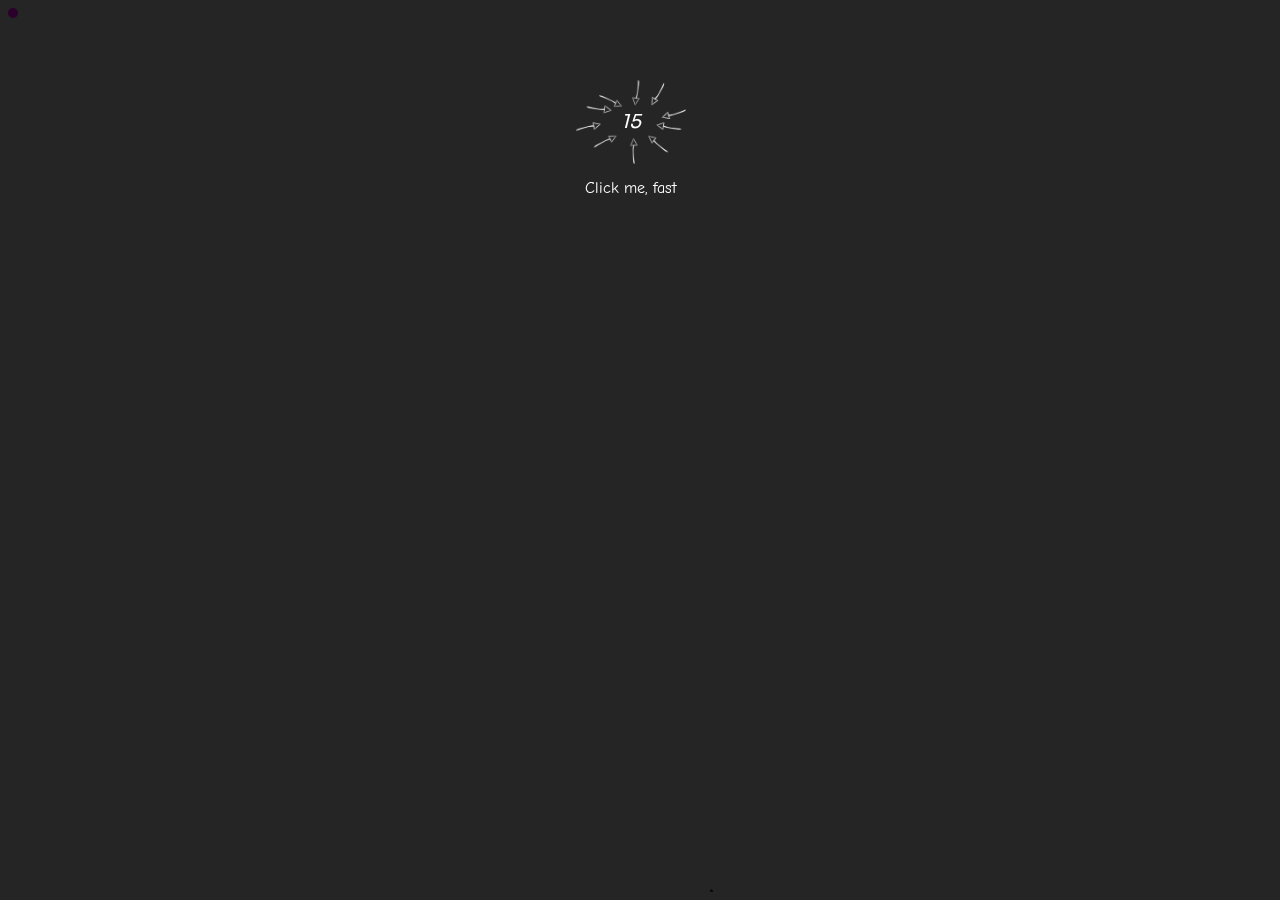
<file: birthday.html>
<!DOCTYPE html>
<html lang="en">
  <head>
    <meta charset="UTF-8" />
    <link rel="icon" href="/birthday.png"/>
    <link rel="stylesheet" href="https://fonts.googleapis.com/css2?family=Material+Symbols+Outlined:opsz,wght,FILL,GRAD@24,400,0,0" />
    <meta name="viewport" content="width=device-width, initial-scale=1.0" />
    <title>Happy Birthday</title>
    <script type="module" crossorigin src="/assets/birthday-D5dVjdhT.js"></script>
    <link rel="modulepreload" crossorigin href="/assets/style-31MncEWB.js">
    <link rel="modulepreload" crossorigin href="/assets/Birthday-DvjJCUKc.js">
    <link rel="stylesheet" crossorigin href="/assets/style-C_RuIIvS.css">
  </head>
  <body>
    <div id="root"></div>
    <script src="https://cdn.lordicon.com/lordicon.js"></script>
  </body>
</html>
</file>
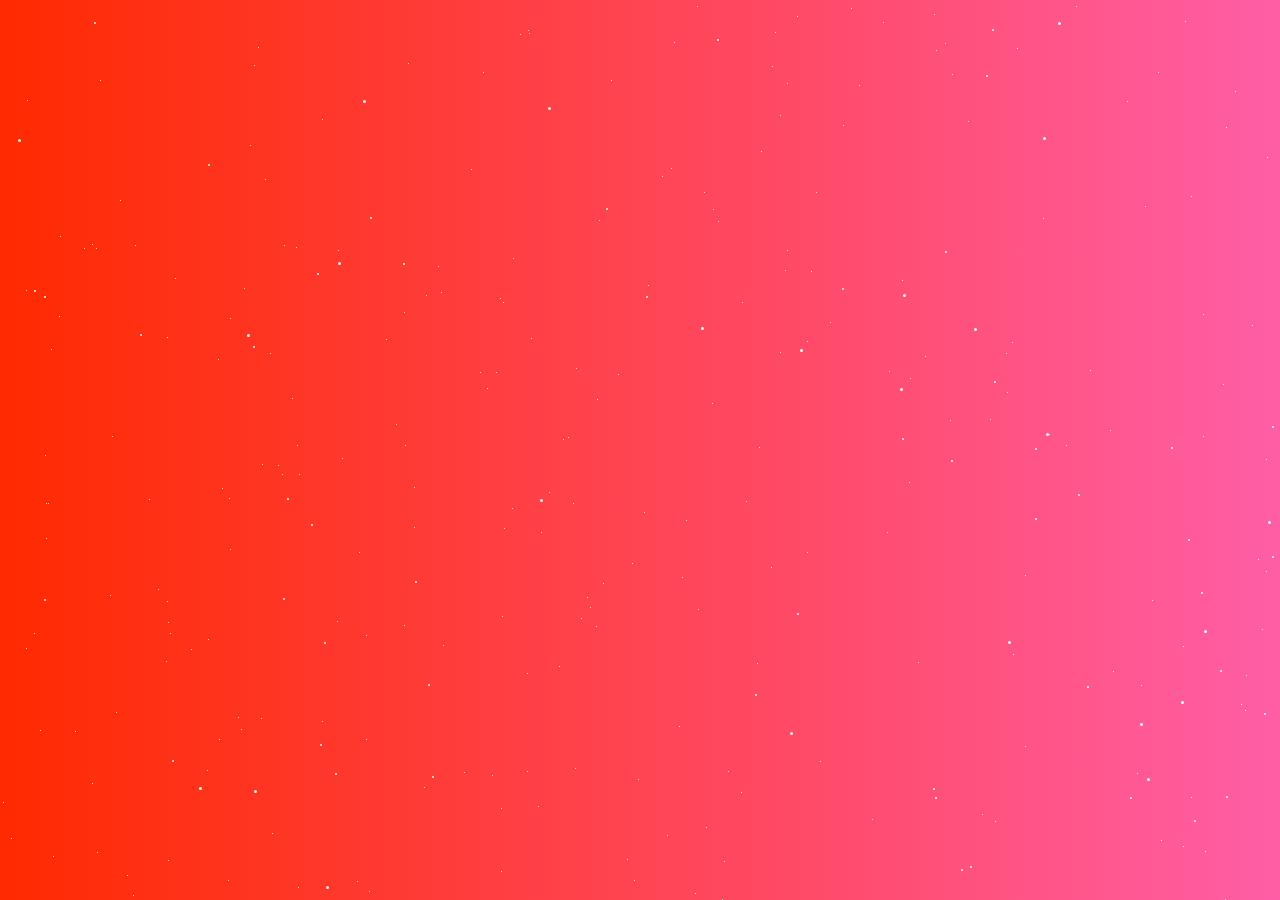
<file: cake.html>
<!DOCTYPE html>
<html lang="en">
  <head>
    <meta charset="UTF-8" />
    <link rel="icon" href="/birthday.png"/>
    <link rel="stylesheet" href="https://fonts.googleapis.com/css2?family=Material+Symbols+Outlined:opsz,wght,FILL,GRAD@24,400,0,0" />
    <meta name="viewport" content="width=device-width, initial-scale=1.0" />
    <title>Happy Birthday</title>
    <script type="module" crossorigin src="/assets/cake-C-NChkt8.js"></script>
    <link rel="modulepreload" crossorigin href="/assets/style-31MncEWB.js">
    <link rel="modulepreload" crossorigin href="/assets/Live_100-BCWiuWEn.js">
    <link rel="modulepreload" crossorigin href="/assets/Cake-CLnsyrfZ.js">
    <link rel="stylesheet" crossorigin href="/assets/style-C_RuIIvS.css">
    <link rel="stylesheet" crossorigin href="/assets/Cake-CRWhJSjm.css">
  </head>
  <body>
    <div id="root"></div>
    <script src="https://cdn.lordicon.com/lordicon.js"></script>
  </body>
</html>
</file>
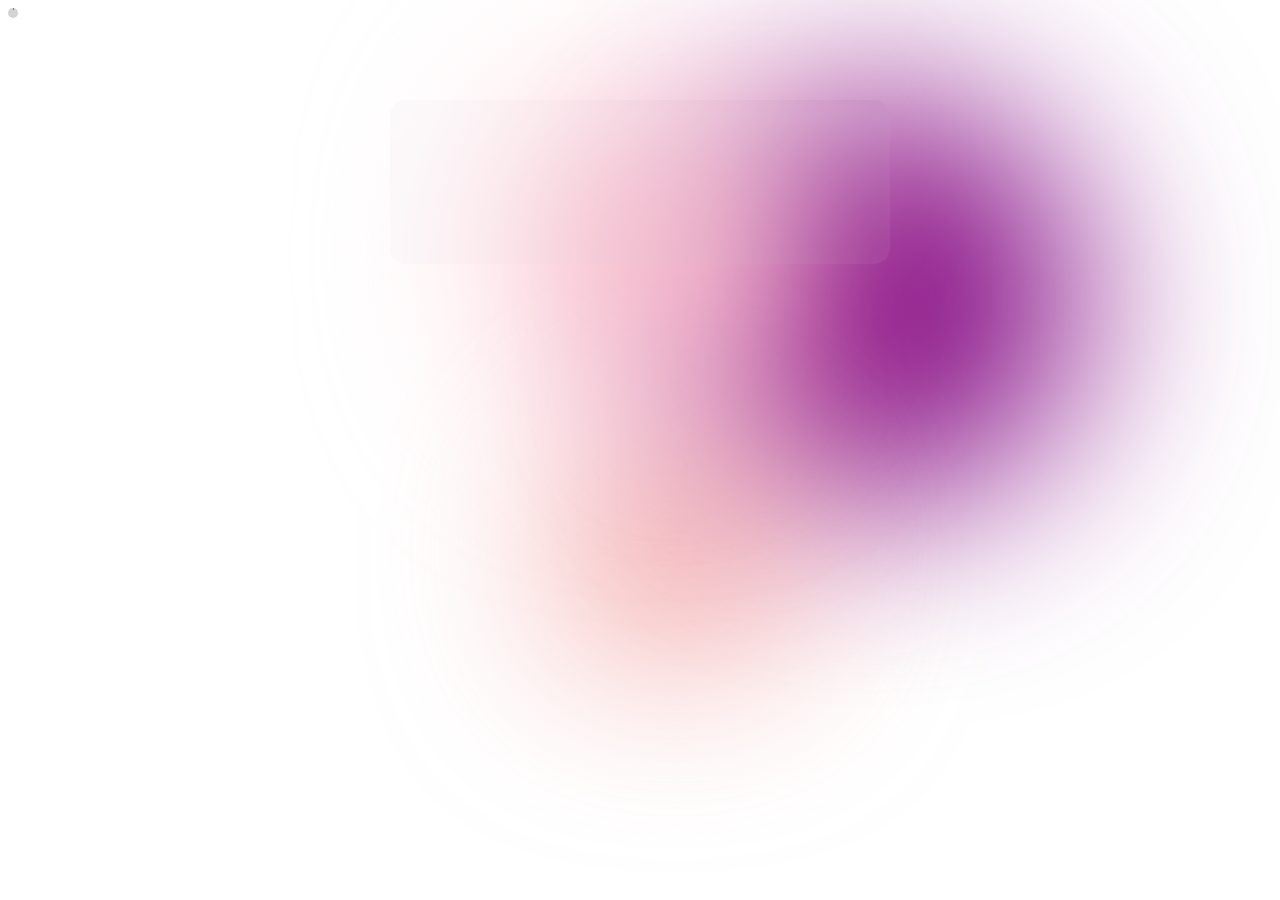
<file: sorry.html>
<!DOCTYPE html>
<html lang="en">
  <head>
    <meta charset="UTF-8" />
    <link rel="icon" href="/birthday.png"/>
    <link rel="stylesheet" href="https://fonts.googleapis.com/css2?family=Material+Symbols+Outlined:opsz,wght,FILL,GRAD@24,400,0,0" />
    <meta name="viewport" content="width=device-width, initial-scale=1.0" />
    <title>Happy Birthday</title>
    <script type="module" crossorigin src="/assets/sorry-B_Dh_3Zh.js"></script>
    <link rel="modulepreload" crossorigin href="/assets/style-31MncEWB.js">
    <link rel="modulepreload" crossorigin href="/assets/Live_100-BCWiuWEn.js">
    <link rel="modulepreload" crossorigin href="/assets/Sorry-B9cHZ085.js">
    <link rel="stylesheet" crossorigin href="/assets/style-C_RuIIvS.css">
  </head>
  <body>
    <div id="root"></div>
    <script src="https://cdn.lordicon.com/lordicon.js"></script>
  </body>
</html>
</file>
<file: assets/style-C_RuIIvS.css>
@import"https://fonts.googleapis.com/css2?family=Sora:wght@300;400;600&display=swap";@import"https://fonts.googleapis.com/css2?family=Playwrite+NL&display=swap";@import"https://fonts.googleapis.com/css2?family=Great+Vibes&display=swap";@import"https://fonts.googleapis.com/css2?family=Comic+Neue&display=swap";*,:before,:after{box-sizing:border-box;border-width:0;border-style:solid;border-color:#e5e7eb}:before,:after{--tw-content: ""}html,:host{line-height:1.5;-webkit-text-size-adjust:100%;-moz-tab-size:4;-o-tab-size:4;tab-size:4;font-family:var(--font-sora),ui-sans-serif,system-ui,sans-serif,"Apple Color Emoji","Segoe UI Emoji","Segoe UI Symbol","Noto Color Emoji";font-feature-settings:normal;font-variation-settings:normal;-webkit-tap-highlight-color:transparent}body{margin:0;line-height:inherit}hr{height:0;color:inherit;border-top-width:1px}abbr:where([title]){-webkit-text-decoration:underline dotted;text-decoration:underline dotted}h1,h2,h3,h4,h5,h6{font-size:inherit;font-weight:inherit}a{color:inherit;text-decoration:inherit}b,strong{font-weight:bolder}code,kbd,samp,pre{font-family:ui-monospace,SFMono-Regular,Menlo,Monaco,Consolas,Liberation Mono,Courier New,monospace;font-feature-settings:normal;font-variation-settings:normal;font-size:1em}small{font-size:80%}sub,sup{font-size:75%;line-height:0;position:relative;vertical-align:baseline}sub{bottom:-.25em}sup{top:-.5em}table{text-indent:0;border-color:inherit;border-collapse:collapse}button,input,optgroup,select,textarea{font-family:inherit;font-feature-settings:inherit;font-variation-settings:inherit;font-size:100%;font-weight:inherit;line-height:inherit;color:inherit;margin:0;padding:0}button,select{text-transform:none}button,[type=button],[type=reset],[type=submit]{-webkit-appearance:button;background-color:transparent;background-image:none}:-moz-focusring{outline:auto}:-moz-ui-invalid{box-shadow:none}progress{vertical-align:baseline}::-webkit-inner-spin-button,::-webkit-outer-spin-button{height:auto}[type=search]{-webkit-appearance:textfield;outline-offset:-2px}::-webkit-search-decoration{-webkit-appearance:none}::-webkit-file-upload-button{-webkit-appearance:button;font:inherit}summary{display:list-item}blockquote,dl,dd,h1,h2,h3,h4,h5,h6,hr,figure,p,pre{margin:0}fieldset{margin:0;padding:0}legend{padding:0}ol,ul,menu{list-style:none;margin:0;padding:0}dialog{padding:0}textarea{resize:vertical}input::-moz-placeholder,textarea::-moz-placeholder{opacity:1;color:#9ca3af}input::placeholder,textarea::placeholder{opacity:1;color:#9ca3af}button,[role=button]{cursor:pointer}:disabled{cursor:default}img,svg,video,canvas,audio,iframe,embed,object{display:block;vertical-align:middle}img,video{max-width:100%;height:auto}[hidden]{display:none}body{font-family:var(--font-sora),ui-sans-serif,system-ui,sans-serif,"Apple Color Emoji","Segoe UI Emoji","Segoe UI Symbol","Noto Color Emoji";font-size:1rem;line-height:1.5rem}*,:before,:after{--tw-border-spacing-x: 0;--tw-border-spacing-y: 0;--tw-translate-x: 0;--tw-translate-y: 0;--tw-rotate: 0;--tw-skew-x: 0;--tw-skew-y: 0;--tw-scale-x: 1;--tw-scale-y: 1;--tw-pan-x: ;--tw-pan-y: ;--tw-pinch-zoom: ;--tw-scroll-snap-strictness: proximity;--tw-gradient-from-position: ;--tw-gradient-via-position: ;--tw-gradient-to-position: ;--tw-ordinal: ;--tw-slashed-zero: ;--tw-numeric-figure: ;--tw-numeric-spacing: ;--tw-numeric-fraction: ;--tw-ring-inset: ;--tw-ring-offset-width: 0px;--tw-ring-offset-color: #fff;--tw-ring-color: rgb(59 130 246 / .5);--tw-ring-offset-shadow: 0 0 #0000;--tw-ring-shadow: 0 0 #0000;--tw-shadow: 0 0 #0000;--tw-shadow-colored: 0 0 #0000;--tw-blur: ;--tw-brightness: ;--tw-contrast: ;--tw-grayscale: ;--tw-hue-rotate: ;--tw-invert: ;--tw-saturate: ;--tw-sepia: ;--tw-drop-shadow: ;--tw-backdrop-blur: ;--tw-backdrop-brightness: ;--tw-backdrop-contrast: ;--tw-backdrop-grayscale: ;--tw-backdrop-hue-rotate: ;--tw-backdrop-invert: ;--tw-backdrop-opacity: ;--tw-backdrop-saturate: ;--tw-backdrop-sepia: }::backdrop{--tw-border-spacing-x: 0;--tw-border-spacing-y: 0;--tw-translate-x: 0;--tw-translate-y: 0;--tw-rotate: 0;--tw-skew-x: 0;--tw-skew-y: 0;--tw-scale-x: 1;--tw-scale-y: 1;--tw-pan-x: ;--tw-pan-y: ;--tw-pinch-zoom: ;--tw-scroll-snap-strictness: proximity;--tw-gradient-from-position: ;--tw-gradient-via-position: ;--tw-gradient-to-position: ;--tw-ordinal: ;--tw-slashed-zero: ;--tw-numeric-figure: ;--tw-numeric-spacing: ;--tw-numeric-fraction: ;--tw-ring-inset: ;--tw-ring-offset-width: 0px;--tw-ring-offset-color: #fff;--tw-ring-color: rgb(59 130 246 / .5);--tw-ring-offset-shadow: 0 0 #0000;--tw-ring-shadow: 0 0 #0000;--tw-shadow: 0 0 #0000;--tw-shadow-colored: 0 0 #0000;--tw-blur: ;--tw-brightness: ;--tw-contrast: ;--tw-grayscale: ;--tw-hue-rotate: ;--tw-invert: ;--tw-saturate: ;--tw-sepia: ;--tw-drop-shadow: ;--tw-backdrop-blur: ;--tw-backdrop-brightness: ;--tw-backdrop-contrast: ;--tw-backdrop-grayscale: ;--tw-backdrop-hue-rotate: ;--tw-backdrop-invert: ;--tw-backdrop-opacity: ;--tw-backdrop-saturate: ;--tw-backdrop-sepia: }.h1{font-size:2.5rem;font-weight:600;line-height:3.25rem}@media (min-width: 768px){.h1{font-size:2.75rem;line-height:3.75rem}}@media (min-width: 1024px){.h1{font-size:3.25rem;line-height:4.0625rem}}@media (min-width: 1280px){.h1{font-size:3.75rem;line-height:4.5rem}}.h2{font-size:1.75rem;line-height:2.5rem}@media (min-width: 768px){.h2{font-size:2rem;line-height:2.5rem}}@media (min-width: 1024px){.h2{font-size:2.5rem;line-height:3.5rem}}@media (min-width: 1280px){.h2{font-size:3rem;line-height:1.25}}.h4{font-size:2rem;line-height:1.5}.h5{font-size:1.5rem;line-height:2rem;line-height:1.5}.button{font-family:var(--font-code);font-size:.75rem;line-height:1rem;font-weight:700;text-transform:uppercase;letter-spacing:.05em}.fixed{position:fixed}.absolute{position:absolute}.relative{position:relative}.-bottom-11{bottom:-2.75rem}.-top-\[200px\]{top:-200px}.bottom-10{bottom:2.5rem}.bottom-12{bottom:3rem}.bottom-20{bottom:5rem}.bottom-\[100px\]{bottom:100px}.bottom-\[80px\]{bottom:80px}.left-0{left:0}.left-10{left:2.5rem}.left-\[100px\]{left:100px}.left-\[200px\]{left:200px}.left-\[350px\]{left:350px}.left-\[45\%\]{left:45%}.left-\[50\%\]{left:50%}.left-\[500px\]{left:500px}.left-\[650px\]{left:650px}.right-10{right:2.5rem}.right-\[300px\]{right:300px}.right-\[80px\]{right:80px}.top-0{top:0}.top-10{top:2.5rem}.top-20{top:5rem}.top-\[100px\]{top:100px}.top-\[40\%\]{top:40%}.top-\[50\%\]{top:50%}.top-\[70px\]{top:70px}.-z-1{z-index:-1}.z-10{z-index:10}.z-2{z-index:2}.z-3{z-index:3}.z-5{z-index:5}.m-0{margin:0}.m-2{margin:.5rem}.m-auto{margin:auto}.mx-2{margin-left:.5rem;margin-right:.5rem}.my-1{margin-top:.25rem;margin-bottom:.25rem}.my-10{margin-top:2.5rem;margin-bottom:2.5rem}.my-15{margin-top:3.75rem;margin-bottom:3.75rem}.my-5{margin-top:1.25rem;margin-bottom:1.25rem}.my-7{margin-top:1.75rem;margin-bottom:1.75rem}.my-\[100px\]{margin-top:100px;margin-bottom:100px}.my-\[50px\]{margin-top:50px;margin-bottom:50px}.mb-2{margin-bottom:.5rem}.mb-3{margin-bottom:.75rem}.ml-2{margin-left:.5rem}.ml-20{margin-left:5rem}.ml-3{margin-left:.75rem}.mr-3{margin-right:.75rem}.mt-5{margin-top:1.25rem}.mt-8{margin-top:2rem}.block{display:block}.inline-block{display:inline-block}.flex{display:flex}.hidden{display:none}.h-\[100px\]{height:100px}.h-\[100vh\]{height:100vh}.h-\[10px\]{height:10px}.h-\[120px\]{height:120px}.h-\[150px\]{height:150px}.h-\[170px\]{height:170px}.h-\[200px\]{height:200px}.h-\[300px\]{height:300px}.h-\[30px\]{height:30px}.h-\[500px\]{height:500px}.h-auto{height:auto}.h-full{height:100%}.min-h-\[100vh\]{min-height:100vh}.min-h-\[160px\]{min-height:160px}.min-h-\[200px\]{min-height:200px}.w-20{width:5rem}.w-\[100vw\]{width:100vw}.w-\[10px\]{width:10px}.w-\[110px\]{width:110px}.w-\[1200px\]{width:1200px}.w-\[250px\]{width:250px}.w-\[300px\]{width:300px}.w-\[30px\]{width:30px}.w-auto{width:auto}.w-full{width:100%}.max-w-\[500px\]{max-width:500px}.grow{flex-grow:1}.-translate-x-\[50\%\]{--tw-translate-x: -50%;transform:translate(var(--tw-translate-x),var(--tw-translate-y)) rotate(var(--tw-rotate)) skew(var(--tw-skew-x)) skewY(var(--tw-skew-y)) scaleX(var(--tw-scale-x)) scaleY(var(--tw-scale-y))}.-translate-y-\[50\%\]{--tw-translate-y: -50%;transform:translate(var(--tw-translate-x),var(--tw-translate-y)) rotate(var(--tw-rotate)) skew(var(--tw-skew-x)) skewY(var(--tw-skew-y)) scaleX(var(--tw-scale-x)) scaleY(var(--tw-scale-y))}.-rotate-12{--tw-rotate: -12deg;transform:translate(var(--tw-translate-x),var(--tw-translate-y)) rotate(var(--tw-rotate)) skew(var(--tw-skew-x)) skewY(var(--tw-skew-y)) scaleX(var(--tw-scale-x)) scaleY(var(--tw-scale-y))}.-scale-x-100{--tw-scale-x: -1;transform:translate(var(--tw-translate-x),var(--tw-translate-y)) rotate(var(--tw-rotate)) skew(var(--tw-skew-x)) skewY(var(--tw-skew-y)) scaleX(var(--tw-scale-x)) scaleY(var(--tw-scale-y))}.cursor-pointer{cursor:pointer}.resize{resize:both}.flex-col{flex-direction:column}.items-center{align-items:center}.justify-center{justify-content:center}.gap-3{gap:.75rem}.overflow-hidden{overflow:hidden}.rounded-2xl{border-radius:1rem}.rounded-3xl{border-radius:1.5rem}.rounded-\[40\%\]{border-radius:40%}.rounded-full{border-radius:9999px}.rounded-lg{border-radius:.5rem}.rounded-xl{border-radius:.75rem}.border{border-width:.0625rem}.border-\[5px\]{border-width:5px}.border-n-2{--tw-border-opacity: 1;border-color:rgb(202 198 221 / var(--tw-border-opacity))}.border-n-8{--tw-border-opacity: 1;border-color:rgb(14 12 21 / var(--tw-border-opacity))}.border-transparent{border-color:transparent}.bg-\[\#000\]{--tw-bg-opacity: 1;background-color:rgb(0 0 0 / var(--tw-bg-opacity))}.bg-\[\#00ff1e\]{--tw-bg-opacity: 1;background-color:rgb(0 255 30 / var(--tw-bg-opacity))}.bg-\[\#00fff2\]{--tw-bg-opacity: 1;background-color:rgb(0 255 242 / var(--tw-bg-opacity))}.bg-\[\#500050\]{--tw-bg-opacity: 1;background-color:rgb(80 0 80 / var(--tw-bg-opacity))}.bg-\[\#630893\]\/50{background-color:#63089380}.bg-\[\#800080\]{--tw-bg-opacity: 1;background-color:rgb(128 0 128 / var(--tw-bg-opacity))}.bg-\[\#c85757\]{--tw-bg-opacity: 1;background-color:rgb(200 87 87 / var(--tw-bg-opacity))}.bg-\[\#f08080\]{--tw-bg-opacity: 1;background-color:rgb(240 128 128 / var(--tw-bg-opacity))}.bg-\[\#fff\]{--tw-bg-opacity: 1;background-color:rgb(255 255 255 / var(--tw-bg-opacity))}.bg-\[black\]{--tw-bg-opacity: 1;background-color:rgb(0 0 0 / var(--tw-bg-opacity))}.bg-\[green\]{--tw-bg-opacity: 1;background-color:rgb(0 128 0 / var(--tw-bg-opacity))}.bg-\[pink\]{--tw-bg-opacity: 1;background-color:rgb(255 192 203 / var(--tw-bg-opacity))}.bg-black{--tw-bg-opacity: 1;background-color:rgb(0 0 0 / var(--tw-bg-opacity))}.bg-n-1{--tw-bg-opacity: 1;background-color:rgb(255 255 255 / var(--tw-bg-opacity))}.bg-n-1\/30{background-color:#ffffff4d}.bg-n-2\/5{background-color:#cac6dd0d}.bg-red-500{--tw-bg-opacity: 1;background-color:rgb(239 68 68 / var(--tw-bg-opacity))}.bg-gradient-to-r{background-image:linear-gradient(to right,var(--tw-gradient-stops))}.from-\[\#ff2a00\]{--tw-gradient-from: #ff2a00 var(--tw-gradient-from-position);--tw-gradient-to: rgb(255 42 0 / 0) var(--tw-gradient-to-position);--tw-gradient-stops: var(--tw-gradient-from), var(--tw-gradient-to)}.from-purple-400{--tw-gradient-from: #c084fc var(--tw-gradient-from-position);--tw-gradient-to: rgb(192 132 252 / 0) var(--tw-gradient-to-position);--tw-gradient-stops: var(--tw-gradient-from), var(--tw-gradient-to)}.to-\[\#ff5ea6\]{--tw-gradient-to: #ff5ea6 var(--tw-gradient-to-position)}.to-pink-400{--tw-gradient-to: #f472b6 var(--tw-gradient-to-position)}.bg-clip-text{-webkit-background-clip:text;background-clip:text}.p-20{padding:5rem}.p-4{padding:1rem}.p-5{padding:1.25rem}.px-10{padding-left:2.5rem;padding-right:2.5rem}.px-5{padding-left:1.25rem;padding-right:1.25rem}.py-2{padding-top:.5rem;padding-bottom:.5rem}.py-3{padding-top:.75rem;padding-bottom:.75rem}.text-center{text-align:center}.font-code{font-family:var(--font-code)}.font-grotesk{font-family:var(--font-grotesk)}.text-\[\.7em\]{font-size:.7em}.text-\[\.8em\]{font-size:.8em}.text-\[\.9em\]{font-size:.9em}.text-\[1\.5em\]{font-size:1.5em}.text-\[2em\]{font-size:2em}.text-\[8em\]{font-size:8em}.font-bold{font-weight:700}.font-extrabold{font-weight:800}.font-extralight{font-weight:200}.leading-\[140px\]{line-height:140px}.leading-\[45px\]{line-height:45px}.text-n-1{--tw-text-opacity: 1;color:rgb(255 255 255 / var(--tw-text-opacity))}.text-n-8{--tw-text-opacity: 1;color:rgb(14 12 21 / var(--tw-text-opacity))}.text-transparent{color:transparent}.text-white{--tw-text-opacity: 1;color:rgb(255 255 255 / var(--tw-text-opacity))}.opacity-0{opacity:0}.opacity-15{opacity:.15}.opacity-90{opacity:.9}.outline-none{outline:2px solid transparent;outline-offset:2px}.blur-\[6px\]{--tw-blur: blur(6px);filter:var(--tw-blur) var(--tw-brightness) var(--tw-contrast) var(--tw-grayscale) var(--tw-hue-rotate) var(--tw-invert) var(--tw-saturate) var(--tw-sepia) var(--tw-drop-shadow)}.blur-sm{--tw-blur: blur(4px);filter:var(--tw-blur) var(--tw-brightness) var(--tw-contrast) var(--tw-grayscale) var(--tw-hue-rotate) var(--tw-invert) var(--tw-saturate) var(--tw-sepia) var(--tw-drop-shadow)}.filter{filter:var(--tw-blur) var(--tw-brightness) var(--tw-contrast) var(--tw-grayscale) var(--tw-hue-rotate) var(--tw-invert) var(--tw-saturate) var(--tw-sepia) var(--tw-drop-shadow)}.backdrop-blur-lg{--tw-backdrop-blur: blur(16px);-webkit-backdrop-filter:var(--tw-backdrop-blur) var(--tw-backdrop-brightness) var(--tw-backdrop-contrast) var(--tw-backdrop-grayscale) var(--tw-backdrop-hue-rotate) var(--tw-backdrop-invert) var(--tw-backdrop-opacity) var(--tw-backdrop-saturate) var(--tw-backdrop-sepia);backdrop-filter:var(--tw-backdrop-blur) var(--tw-backdrop-brightness) var(--tw-backdrop-contrast) var(--tw-backdrop-grayscale) var(--tw-backdrop-hue-rotate) var(--tw-backdrop-invert) var(--tw-backdrop-opacity) var(--tw-backdrop-saturate) var(--tw-backdrop-sepia)}.backdrop-blur-sm{--tw-backdrop-blur: blur(4px);-webkit-backdrop-filter:var(--tw-backdrop-blur) var(--tw-backdrop-brightness) var(--tw-backdrop-contrast) var(--tw-backdrop-grayscale) var(--tw-backdrop-hue-rotate) var(--tw-backdrop-invert) var(--tw-backdrop-opacity) var(--tw-backdrop-saturate) var(--tw-backdrop-sepia);backdrop-filter:var(--tw-backdrop-blur) var(--tw-backdrop-brightness) var(--tw-backdrop-contrast) var(--tw-backdrop-grayscale) var(--tw-backdrop-hue-rotate) var(--tw-backdrop-invert) var(--tw-backdrop-opacity) var(--tw-backdrop-saturate) var(--tw-backdrop-sepia)}.transition{transition-property:color,background-color,border-color,text-decoration-color,fill,stroke,opacity,box-shadow,transform,filter,-webkit-backdrop-filter;transition-property:color,background-color,border-color,text-decoration-color,fill,stroke,opacity,box-shadow,transform,filter,backdrop-filter;transition-property:color,background-color,border-color,text-decoration-color,fill,stroke,opacity,box-shadow,transform,filter,backdrop-filter,-webkit-backdrop-filter;transition-timing-function:linear;transition-duration:.2s}.transition-all{transition-property:all;transition-timing-function:linear;transition-duration:.2s}:root{--font-sora: "Sora", sans-serif;--font-code: "Playwrite NL", monospace;--font-grotesk: "Great Vibes", sans-serif}::-webkit-scrollbar{width:7px;padding:5px;background:transparent}::-webkit-scrollbar-thumb{background:gray;border:3px solid transparent;border-radius:20px}*{scroll-behavior:smooth}.rotate-45{--tw-rotate: 45deg;transform:translate(var(--tw-translate-x),var(--tw-translate-y)) rotate(var(--tw-rotate)) skew(var(--tw-skew-x)) skewY(var(--tw-skew-y)) scaleX(var(--tw-scale-x)) scaleY(var(--tw-scale-y))}.rotate-90{--tw-rotate: 90deg;transform:translate(var(--tw-translate-x),var(--tw-translate-y)) rotate(var(--tw-rotate)) skew(var(--tw-skew-x)) skewY(var(--tw-skew-y)) scaleX(var(--tw-scale-x)) scaleY(var(--tw-scale-y))}.rotate-135{--tw-rotate: 135deg;transform:translate(var(--tw-translate-x),var(--tw-translate-y)) rotate(var(--tw-rotate)) skew(var(--tw-skew-x)) skewY(var(--tw-skew-y)) scaleX(var(--tw-scale-x)) scaleY(var(--tw-scale-y))}.rotate-180{--tw-rotate: 180deg;transform:translate(var(--tw-translate-x),var(--tw-translate-y)) rotate(var(--tw-rotate)) skew(var(--tw-skew-x)) skewY(var(--tw-skew-y)) scaleX(var(--tw-scale-x)) scaleY(var(--tw-scale-y))}.rotate-225{--tw-rotate: 225deg;transform:translate(var(--tw-translate-x),var(--tw-translate-y)) rotate(var(--tw-rotate)) skew(var(--tw-skew-x)) skewY(var(--tw-skew-y)) scaleX(var(--tw-scale-x)) scaleY(var(--tw-scale-y))}.rotate-270{--tw-rotate: 270deg;transform:translate(var(--tw-translate-x),var(--tw-translate-y)) rotate(var(--tw-rotate)) skew(var(--tw-skew-x)) skewY(var(--tw-skew-y)) scaleX(var(--tw-scale-x)) scaleY(var(--tw-scale-y))}.rotate-315{--tw-rotate: 315deg;transform:translate(var(--tw-translate-x),var(--tw-translate-y)) rotate(var(--tw-rotate)) skew(var(--tw-skew-x)) skewY(var(--tw-skew-y)) scaleX(var(--tw-scale-x)) scaleY(var(--tw-scale-y))}.rotate-360{--tw-rotate: 360deg;transform:translate(var(--tw-translate-x),var(--tw-translate-y)) rotate(var(--tw-rotate)) skew(var(--tw-skew-x)) skewY(var(--tw-skew-y)) scaleX(var(--tw-scale-x)) scaleY(var(--tw-scale-y))}.-rotate-45{--tw-rotate: -45deg;transform:translate(var(--tw-translate-x),var(--tw-translate-y)) rotate(var(--tw-rotate)) skew(var(--tw-skew-x)) skewY(var(--tw-skew-y)) scaleX(var(--tw-scale-x)) scaleY(var(--tw-scale-y))}.-rotate-90{--tw-rotate: -90deg;transform:translate(var(--tw-translate-x),var(--tw-translate-y)) rotate(var(--tw-rotate)) skew(var(--tw-skew-x)) skewY(var(--tw-skew-y)) scaleX(var(--tw-scale-x)) scaleY(var(--tw-scale-y))}.-rotate-135{--tw-rotate: -135deg;transform:translate(var(--tw-translate-x),var(--tw-translate-y)) rotate(var(--tw-rotate)) skew(var(--tw-skew-x)) skewY(var(--tw-skew-y)) scaleX(var(--tw-scale-x)) scaleY(var(--tw-scale-y))}.-rotate-180{--tw-rotate: -180deg;transform:translate(var(--tw-translate-x),var(--tw-translate-y)) rotate(var(--tw-rotate)) skew(var(--tw-skew-x)) skewY(var(--tw-skew-y)) scaleX(var(--tw-scale-x)) scaleY(var(--tw-scale-y))}.-rotate-225{--tw-rotate: -225deg;transform:translate(var(--tw-translate-x),var(--tw-translate-y)) rotate(var(--tw-rotate)) skew(var(--tw-skew-x)) skewY(var(--tw-skew-y)) scaleX(var(--tw-scale-x)) scaleY(var(--tw-scale-y))}.-rotate-270{--tw-rotate: -270deg;transform:translate(var(--tw-translate-x),var(--tw-translate-y)) rotate(var(--tw-rotate)) skew(var(--tw-skew-x)) skewY(var(--tw-skew-y)) scaleX(var(--tw-scale-x)) scaleY(var(--tw-scale-y))}.-rotate-315{--tw-rotate: -315deg;transform:translate(var(--tw-translate-x),var(--tw-translate-y)) rotate(var(--tw-rotate)) skew(var(--tw-skew-x)) skewY(var(--tw-skew-y)) scaleX(var(--tw-scale-x)) scaleY(var(--tw-scale-y))}.-rotate-360{--tw-rotate: -360deg;transform:translate(var(--tw-translate-x),var(--tw-translate-y)) rotate(var(--tw-rotate)) skew(var(--tw-skew-x)) skewY(var(--tw-skew-y)) scaleX(var(--tw-scale-x)) scaleY(var(--tw-scale-y))}.hover\:border-n-1:hover{--tw-border-opacity: 1;border-color:rgb(255 255 255 / var(--tw-border-opacity))}.hover\:bg-n-1:hover{--tw-bg-opacity: 1;background-color:rgb(255 255 255 / var(--tw-bg-opacity))}.hover\:bg-n-8:hover{--tw-bg-opacity: 1;background-color:rgb(14 12 21 / var(--tw-bg-opacity))}.hover\:bg-transparent:hover{background-color:transparent}.hover\:bg-gradient-to-r:hover{background-image:linear-gradient(to right,var(--tw-gradient-stops))}.hover\:from-purple-400:hover{--tw-gradient-from: #c084fc var(--tw-gradient-from-position);--tw-gradient-to: rgb(192 132 252 / 0) var(--tw-gradient-to-position);--tw-gradient-stops: var(--tw-gradient-from), var(--tw-gradient-to)}.hover\:to-pink-600:hover{--tw-gradient-to: #db2777 var(--tw-gradient-to-position)}.hover\:bg-clip-text:hover{-webkit-background-clip:text;background-clip:text}.hover\:text-n-1:hover{--tw-text-opacity: 1;color:rgb(255 255 255 / var(--tw-text-opacity))}.hover\:text-n-8:hover{--tw-text-opacity: 1;color:rgb(14 12 21 / var(--tw-text-opacity))}.hover\:text-transparent:hover{color:transparent}.uncopyable-container{user-select:none;-webkit-user-select:none;-moz-user-select:none;-ms-user-select:none;-o-user-select:none}.fade-in{animation:fade-in 1s ease;-webkit-animation:fade-in 1s ease}@keyframes fade-in{0%{opacity:0}to{opacity:1}}.fade-out{opacity:0;animation:fade-out 1s ease;-webkit-animation:fade-out 1s ease}@keyframes fade-out{0%{opacity:1}to{opacity:0}}.fade-in-out{opacity:0;animation:fade-in-out 4s ease;-webkit-animation:fade-in-out 4s ease}@keyframes fade-in-out{0%,to{opacity:0}20%,70%{opacity:1}}.letter{display:inline-block;animation:letter-fade-in .5s ease-in-out}@keyframes letter-fade-in{0%{opacity:0}to{opacity:1}}.section .circle{position:absolute;border-radius:50%;filter:blur(100px);animation:movement 10s ease infinite;-webkit-animation:movement 10s ease infinite}.section .circle.circle1{width:400px;height:400px;top:100px;right:200px;animation-direction:reverse}.section .circle.circle2{width:200px;height:200px;top:50%;left:45%}.section .circle.circle3{width:300px;height:300px;top:100px;left:40%;animation-duration:15s}@keyframes movement{0%,to{transform:translate(0)}20%{transform:translate(50px,20px)}40%{transform:translate(20px,20px)}60%{transform:translate(37px,70px)}80%{transform:translate(50px,40px)}}.iphone{height:300px;margin:20px 20px 100px;animation:rotation 5s ease infinite;-webkit-animation:rotation 5s ease infinite}@keyframes rotation{0%{transform:rotate(0)}to{transform:rotate(90deg)}}.blower{z-index:5;position:absolute;width:110px;height:110px;top:120px;left:530px;background:url(/ballon.png) no-repeat center center;background-size:contain;transition:.5s ease;transform:rotate(-20deg);animation:popup 1s ease;-webkit-animation:popup 1s ease}@keyframes popup{0%{transform:scale(0%)}to{transform:scale(1)}}.blower:active{transform:scale(.8)}.blow-text{animation:anim1 1s linear infinite;-webkit-animation:anim1 1s linear infinite}@keyframes anim1{0%,to{transform:rotate(0)}50%{transform:rotate(10deg)}}.wind{position:absolute;top:180px;left:565px;width:110px;height:110px;background:url(/wind.png) no-repeat center center;background-size:contain;transition:.5s ease;transform:rotate(-120deg) translate(0);animation:windMove 1s ease;-webkit-animation:windMove 1s ease}@keyframes windMove{to{transform:rotate(-120deg) translate(-70px);opacity:0}}.dollar-anim{animation:dollar-anim 3s ease-in-out infinite;-webkit-animation:dollar-anim 3s ease-in-out infinite;-o-animation:dollar-anim 3s ease-in-out infinite}@keyframes dollar-anim{30%{transform:rotate(70deg)}to{transform:rotate(-720deg)}}.rotate-anim{animation:rotate-anim 7s ease-in-out infinite;-webkit-animation:rotate-anim 7s ease-in-out infinite;-o-animation:rotate-anim 7s ease-in-out infinite}@keyframes rotate-anim{0%,to{transform:rotate(-45deg)}50%{transform:rotate(45deg)}}.count{transition:.5s ease}.count:active{transform:scale(-.9)}.walking-cat{animation:walking-cat 12s linear infinite;-webkit-animation:walking-cat 12s linear infinite;-o-animation:walking-cat 12s linear infinite}@keyframes walking-cat{0%{left:-200px}to{left:1400px}}
</file>
<file: assets/Cake-CRWhJSjm.css>
@import"https://fonts.googleapis.com/css?family=Lato:300italic";#cake{display:block;position:relative}.velas{background:#fff;border-radius:10px;position:absolute;top:530px;left:50%;margin-left:-2.4px;margin-top:-8.33333333px;width:7px;height:55px;transform:translateY(-100px);opacity:0;backface-visibility:hidden;animation:in .5s 7s ease-out forwards}.velas:nth-child(2){left:40%;animation:in .5s 7.5s ease-out forwards}.velas:nth-child(3){left:60%;animation:in .5s 8s ease-out forwards}.velas:after,.velas:before{content:"";background:#f006;position:absolute;width:100%;height:2.22222222px}.velas:after{top:25%;left:0}.velas:before{top:45%;left:0}.fuego{border-radius:100%;position:absolute;top:-20px;left:50%;margin-left:-2.6px;width:7px;height:18px;transition:1s ease}.fuego:nth-child(1){animation:fuego 2s 6.5s infinite}.fuego:nth-child(2){animation:fuego 1.5s 6.5s infinite}.fuego:nth-child(3){animation:fuego 1s 6.5s infinite}.fuego:nth-child(4){animation:fuego .5s 6.5s infinite}.fuego:nth-child(5){animation:fuego .2s 6.5s infinite}.velas:nth-child(2) .fuego:nth-child(1){animation:fuego 2s 8s infinite}.velas:nth-child(2) .fuego:nth-child(2){animation:fuego 1.5s 8s infinite}.velas:nth-child(2) .fuego:nth-child(3){animation:fuego 1s 8s infinite}.velas:nth-child(2) .fuego:nth-child(4){animation:fuego .5s 8s infinite}.velas:nth-child(2) .fuego:nth-child(5){animation:fuego .2s 8s infinite}.velas:nth-child(3) .fuego:nth-child(1){animation:fuego 2s 3s infinite}.velas:nth-child(3) .fuego:nth-child(2){animation:fuego 1.5s 6s infinite}.velas:nth-child(3) .fuego:nth-child(3){animation:fuego 1s 10s infinite}.velas:nth-child(3) .fuego:nth-child(4){animation:fuego .5s 9s infinite}.velas:nth-child(3) .fuego:nth-child(5){animation:fuego .2s 3s infinite}@keyframes fuego{0%,to{background:#fef861cc;box-shadow:0 0 40px 10px #f8e9d133;transform:translateY(0) scale(1)}50%{background:#ff3200cc;box-shadow:0 0 40px 20px #f8e9d133;transform:translateY(-20px) scale(0)}}@keyframes in{0%{opacity:0}to{opacity:1;transform:translateY(0)}}.galaxy{height:100%}#stars{width:1px;height:1px;background:transparent;border-radius:1px;box-shadow:1205px 851px #fff,1952px 1680px #fff,441px 292px #fff,785px 1903px #fff,1878px 361px #fff,1752px 1584px #fff,375px 1269px #fff,1550px 1368px #fff,263px 1465px #fff,1417px 1485px #fff,60px 1691px #fff,499px 1676px #fff,594px 1549px #fff,1820px 331px #fff,120px 200px #fff,1033px 1080px #fff,603px 1754px #fff,761px 151px #fff,1809px 1669px #fff,1455px 757px #fff,1774px 402px #fff,1684px 998px #fff,694px 1399px #fff,1814px 911px #fff,1364px 912px #fff,289px 1631px #fff,1860px 1663px #fff,1680px 302px #fff,1748px 683px #fff,297px 445px #fff,1061px 1075px #fff,384px 1644px #fff,1545px 486px #fff,1462px 1886px #fff,513px 258px #fff,1006px 353px #fff,1218px 1809px #fff,248px 1516px #fff,1466px 829px #fff,642px 1319px #fff,704px 192px #fff,722px 899px #fff,406px 1626px #fff,513px 1294px #fff,1483px 1089px #fff,1578px 1711px #fff,1391px 118px #fff,133px 895px #fff,226px 1544px #fff,1404px 1413px #fff,1090px 370px #fff,1124px 927px #fff,241px 729px #fff,705px 1607px #fff,230px 318px #fff,982px 814px #fff,1899px 863px #fff,818px 1223px #fff,679px 1011px #fff,727px 1154px #fff,1935px 890px #fff,590px 607px #fff,46px 503px #fff,1552px 143px #fff,1576px 43px #fff,1697px 258px #fff,11px 838px #fff,1226px 127px #fff,1258px 559px #fff,634px 880px #fff,359px 552px #fff,483px 72px #fff,1995px 2000px #fff,623px 1599px #fff,1672px 1630px #fff,215px 1700px #fff,742px 302px #fff,950px 420px #fff,512px 508px #fff,1240px 1986px #fff,1183px 646px #fff,48px 503px #fff,1061px 1472px #fff,100px 80px #fff,1633px 1050px #fff,1457px 1100px #fff,1341px 1779px #fff,1540px 376px #fff,485px 1801px #fff,1927px 224px #fff,191px 649px #fff,1972px 1493px #fff,1691px 1704px #fff,1566px 258px #fff,1819px 1309px #fff,243px 1554px #fff,909px 482px #fff,936px 50px #fff,1945px 531px #fff,882px 1346px #fff,262px 464px #fff,1568px 1098px #fff,135px 245px #fff,238px 717px #fff,1012px 1919px #fff,1112px 1566px #fff,802px 1019px #fff,697px 6px #fff,597px 399px #fff,698px 609px #fff,538px 806px #fff,359px 1311px #fff,1417px 1310px #fff,490px 917px #fff,527px 673px #fff,1593px 1108px #fff,164px 1120px #fff,127px 875px #fff,549px 492px #fff,682px 1562px #fff,1532px 892px #fff,638px 779px #fff,1286px 1157px #fff,573px 503px #fff,167px 337px #fff,391px 1238px #fff,237px 1620px #fff,249px 1298px #fff,746px 501px #fff,184px 1952px #fff,968px 121px #fff,1414px 57px #fff,945px 43px #fff,451px 1248px #fff,918px 662px #fff,597px 925px #fff,1472px 486px #fff,1421px 1553px #fff,1141px 685px #fff,1707px 1936px #fff,501px 808px #fff,780px 352px #fff,45px 455px #fff,989px 1185px #fff,1360px 1734px #fff,1521px 1438px #fff,816px 192px #fff,1198px 1224px #fff,278px 465px #fff,1378px 1191px #fff,1918px 623px #fff,1943px 1729px #fff,1280px 180px #fff,1280px 1375px #fff,112px 436px #fff,1268px 1299px #fff,1487px 1033px #fff,671px 168px #fff,1446px 1350px #fff,1259px 910px #fff,1212px 1672px #fff,353px 1891px #fff,528px 30px #fff,431px 1942px #fff,1898px 1952px #fff,59px 316px #fff,229px 498px #fff,168px 622px #fff,602px 1336px #fff,598px 1756px #fff,497px 1335px #fff,1792px 301px #fff,353px 1723px #fff,1223px 384px #fff,757px 663px #fff,1828px 169px #fff,619px 1425px #fff,26px 290px #fff,1432px 1888px #fff,491px 1590px #fff,1043px 218px #fff,718px 221px #fff,1136px 1953px #fff,265px 179px #fff,1832px 1965px #fff,644px 512px #fff,1650px 1284px #fff,576px 368px #fff,408px 63px #fff,297px 1525px #fff,1736px 1074px #fff,1137px 1624px #fff,222px 488px #fff,53px 856px #fff,1543px 1873px #fff,1563px 48px #fff,1848px 1831px #fff,1925px 481px #fff,166px 661px #fff,1110px 430px #fff,1574px 899px #fff,501px 1561px #fff,292px 398px #fff,426px 1526px #fff,362px 1919px #fff,337px 621px #fff,1554px 1480px #fff,1992px 1001px #fff,695px 893px #fff,168px 860px #fff,1127px 101px #fff,667px 835px #fff,1922px 1562px #fff,1692px 719px #fff,1315px 324px #fff,889px 371px #fff,1267px 157px #fff,1025px 575px #fff,1869px 679px #fff,1508px 666px #fff,91px 1716px #fff,92px 983px #fff,1333px 566px #fff,1668px 749px #fff,703px 1143px #fff,43px 1173px #fff,1439px 842px #fff,627px 859px #fff,877px 1243px #fff,277px 1371px #fff,1627px 1635px #fff,1196px 1263px #fff,1300px 861px #fff,587px 597px #fff,1270px 1881px #fff,34px 633px #fff,1837px 1704px #fff,995px 821px #fff,1961px 819px #fff,568px 437px #fff,1418px 1165px #fff,559px 666px #fff,1632px 1369px #fff,1616px 431px #fff,1145px 206px #fff,322px 721px #fff,1796px 1047px #fff,530px 1059px #fff,39px 1199px #fff,1500px 1775px #fff,92px 783px #fff,282px 474px #fff,1792px 1506px #fff,42px 1930px #fff,414px 527px #fff,1209px 1643px #fff,1718px 876px #fff,1251px 1649px #fff,1558px 1626px #fff,1804px 1546px #fff,674px 42px #fff,1632px 1133px #fff,1185px 21px #fff,1636px 1252px #fff,1245px 710px #fff,1934px 552px #fff,1677px 769px #fff,207px 770px #fff,463px 1763px #fff,418px 1307px #fff,1853px 1988px #fff,1855px 1451px #fff,342px 458px #fff,1973px 1032px #fff,814px 1234px #fff,1245px 1180px #fff,504px 528px #fff,798px 1383px #fff,1852px 399px #fff,1017px 48px #fff,851px 8px #fff,1350px 797px #fff,1399px 981px #fff,1399px 281px #fff,504px 1887px #fff,881px 1593px #fff,404px 625px #fff,338px 250px #fff,208px 639px #fff,1877px 1977px #fff,843px 125px #fff,1067px 1960px #fff,53px 1620px #fff,322px 119px #fff,784px 1765px #fff,272px 833px #fff,1971px 521px #fff,1369px 841px #fff,1327px 60px #fff,751px 1167px #fff,1066px 445px #fff,449px 1272px #fff,981px 1939px #fff,180px 1709px #fff,1958px 1066px #fff,1696px 762px #fff,542px 1619px #fff,797px 16px #fff,1518px 605px #fff,1902px 212px #fff,945px 1345px #fff,1640px 239px #fff,1096px 976px #fff,662px 176px #fff,724px 861px #fff,1590px 891px #fff,1225px 899px #fff,1025px 746px #fff,598px 1630px #fff,1970px 849px #fff,1452px 556px #fff,1934px 1687px #fff,1792px 1781px #fff,520px 34px #fff,1303px 430px #fff,596px 626px #fff,883px 22px #fff,811px 271px #fff,1004px 1218px #fff,782px 1252px #fff,1043px 1517px #fff,1229px 1142px #fff,175px 278px #fff,261px 1736px #fff,284px 245px #fff,70px 942px #fff,1798px 452px #fff,424px 787px #fff,991px 1627px #fff,1577px 1958px #fff,821px 1433px #fff,780px 115px #fff,167px 601px #fff,1719px 880px #fff,775px 32px #fff,772px 66px #fff,1045px 1898px #fff,1348px 1334px #fff,1445px 1979px #fff,1076px 6px #fff,502px 616px #fff,1310px 1144px #fff,126px 1589px #fff,1356px 888px #fff,1007px 392px #fff,1013px 654px #fff,1297px 1814px #fff,228px 880px #fff,897px 1402px #fff,75px 731px #fff,1049px 434px #fff,1455px 398px #fff,254px 65px #fff,391px 1539px #fff,1376px 1357px #fff,1883px 980px #fff,1702px 1782px #fff,1701px 1417px #fff,1152px 600px #fff,1479px 1627px #fff,1939px 782px #fff,244px 288px #fff,1430px 1414px #fff,900px 1225px #fff,26px 648px #fff,807px 341px #fff,1261px 1914px #fff,1203px 314px #fff,110px 595px #fff,706px 827px #fff,1638px 1669px #fff,611px 80px #fff,1063px 976px #fff,278px 1698px #fff,158px 589px #fff,40px 730px #fff,1848px 1830px #fff,1304px 552px #fff,261px 718px #fff,504px 1358px #fff,1832px 1418px #fff,1737px 437px #fff,1158px 72px #fff,1062px 1983px #fff,910px 378px #fff,271px 1870px #fff,715px 1008px #fff,14px 1808px #fff,426px 295px #fff,1805px 485px #fff,529px 33px #fff,571px 1392px #fff,1308px 9px #fff,1465px 1127px #fff,860px 928px #fff,1327px 1363px #fff,1711px 1859px #fff,405px 445px #fff,872px 819px #fff,445px 1189px #fff,741px 792px #fff,84px 248px #fff,1522px 1693px #fff,1983px 1489px #fff,51px 349px #fff,864px 1773px #fff,1485px 1647px #fff,1967px 1555px #fff,1889px 109px #fff,92px 244px #fff,1235px 91px #fff,1203px 436px #fff,1899px 1754px #fff,1339px 1344px #fff,1727px 347px #fff,1362px 258px #fff,1754px 720px #fff,1286px 569px #fff,1544px 76px #fff,48px 1325px #fff,270px 353px #fff,299px 474px #fff,1110px 1636px #fff,785px 270px #fff,116px 712px #fff,1621px 464px #fff,1090px 1119px #fff,947px 1775px #fff,142px 1550px #fff,1298px 588px #fff,1927px 1620px #fff,712px 403px #fff,500px 298px #fff,632px 1567px #fff,298px 887px #fff,1305px 468px #fff,1970px 1233px #fff,866px 935px #fff,1691px 198px #fff,1972px 1689px #fff,1438px 1629px #fff,1623px 1420px #fff,894px 1014px #fff,1940px 915px #fff,317px 913px #fff,713px 209px #fff,48px 1638px #fff,1343px 265px #fff,489px 1144px #fff,1332px 904px #fff,918px 1208px #fff,545px 1997px #fff,366px 739px #fff,575px 768px #fff,230px 549px #fff,1563px 1189px #fff,496px 372px #fff,1731px 1112px #fff,1262px 629px #fff,1061px 1248px #fff,886px 986px #fff,1137px 773px #fff,1564px 1408px #fff,386px 339px #fff,990px 419px #fff,1061px 1978px #fff,531px 338px #fff,649px 1152px #fff,1694px 1113px #fff,471px 169px #fff,1026px 1183px #fff,1664px 640px #fff,219px 739px #fff,956px 1916px #fff,1787px 606px #fff,1105px 1166px #fff,1191px 196px #fff,1607px 332px #fff,759px 447px #fff,1396px 1741px #fff,771px 567px #fff,787px 250px #fff,1707px 345px #fff,1361px 1347px #fff,934px 1187px #fff,1403px 1276px #fff,682px 577px #fff,1287px 1548px #fff,1497px 1770px #fff,303px 1134px #fff,480px 372px #fff,1767px 649px #fff,149px 499px #fff,27px 100px #fff,902px 280px #fff,1757px 1880px #fff,1750px 1160px #fff,1266px 459px #fff,1208px 1347px #fff,1731px 1806px #fff,1640px 699px #fff,581px 618px #fff,1662px 221px #fff,501px 871px #fff,708px 1995px #fff,859px 85px #fff,1852px 1872px #fff,568px 1121px #fff,1618px 1582px #fff,197px 1030px #fff,1127px 1342px #fff,1455px 1716px #fff,1306px 589px #fff,1868px 1980px #fff,1540px 1891px #fff,699px 1334px #fff,1001px 935px #fff,1012px 342px #fff,128px 1518px #fff,671px 1962px #fff,64px 1775px #fff,807px 552px #fff,1920px 1528px #fff,1601px 1291px #fff,1424px 216px #fff,146px 1609px #fff,572px 1594px #fff,404px 312px #fff,1504px 64px #fff,896px 1860px #fff,1754px 113px #fff,1997px 1443px #fff,952px 74px #fff,820px 761px #fff,223px 1840px #fff,1351px 41px #fff,541px 931px #fff,503px 302px #fff,1322px 59px #fff,60px 236px #fff,1330px 405px #fff,569px 1856px #fff,1161px 840px #fff,570px 1996px #fff,1722px 1600px #fff,271px 1861px #fff,157px 1467px #fff,1340px 187px #fff,1604px 26px #fff,487px 388px #fff,513px 1632px #fff,830px 322px #fff,250px 145px #fff,1880px 1631px #fff,777px 1224px #fff,527px 771px #fff,904px 1312px #fff,1406px 1848px #fff,1246px 675px #fff,1982px 784px #fff,1759px 492px #fff,1955px 906px #fff,1009px 1169px #fff,170px 633px #fff,1919px 265px #fff,893px 1122px #fff,369px 891px #fff,296px 247px #fff,46px 538px #fff,898px 1885px #fff,776px 1227px #fff,504px 1037px #fff,1879px 941px #fff,1709px 828px #fff,1684px 442px #fff,443px 645px #fff,1370px 1971px #fff,1432px 591px #fff,1315px 393px #fff,668px 1591px #fff,972px 1752px #fff,1807px 1818px #fff,251px 1512px #fff,1023px 1131px #fff,1921px 894px #fff,1919px 419px #fff,822px 1292px #fff,1502px 178px #fff,508px 1957px #fff,389px 1213px #fff,219px 955px #fff,423px 1431px #fff,1737px 1179px #fff,414px 487px #fff,787px 1131px #fff,1266px 571px #fff,1882px 144px #fff,1586px 808px #fff,1822px 1603px #fff,277px 1294px #fff,3px 802px #fff,1956px 844px #fff,1096px 1643px #fff,1183px 846px #fff,1852px 1330px #fff,1358px 972px #fff,541px 532px #fff,599px 220px #fff,603px 583px #fff,1618px 290px #fff,1712px 886px #fff,1215px 1366px #fff,208px 1733px #fff,618px 1826px #fff,396px 424px #fff,686px 520px #fff,1482px 555px #fff,1514px 387px #fff,648px 285px #fff,1085px 1681px #fff,643px 1754px #fff,1617px 1345px #fff,163px 1922px #fff,1079px 1610px #fff,1252px 325px #fff,464px 772px #fff,258px 47px #fff,542px 1922px #fff,1997px 230px #fff,154px 1725px #fff,1877px 767px #fff,1113px 671px #fff,934px 14px #fff,1930px 769px #fff,1535px 1073px #fff,112px 1472px #fff,787px 83px #fff,887px 532px #fff,1882px 1199px #fff,1479px 1457px #fff,248px 1525px #fff,1933px 1287px #fff,1241px 1757px #fff,1801px 852px #fff,366px 635px #fff,1859px 1030px #fff,357px 881px #fff,1525px 32px #fff,381px 925px #fff,1191px 797px #fff,1241px 704px #fff,789px 1107px #fff,925px 356px #fff,1063px 1601px #fff,226px 1435px #fff,1632px 1928px #fff,97px 852px #fff,563px 439px #fff,1640px 182px #fff,1049px 1760px #fff,1237px 1655px #fff,679px 726px #fff,438px 266px #fff,827px 1502px #fff,261px 1640px #fff,1483px 71px #fff,728px 771px #fff,492px 775px #fff,218px 359px #fff,1440px 1315px #fff,1698px 373px #fff,618px 374px #fff,1555px 1404px #fff,750px 1902px #fff,301px 1624px #fff,1554px 1770px #fff,96px 248px #fff,1123px 1831px #fff,632px 563px #fff,1317px 1973px #fff,1386px 1949px #fff,1677px 900px #fff,1897px 1578px #fff,708px 1595px #fff,1912px 1493px #fff,560px 2000px #fff,1799px 1294px #fff,247px 1956px #fff,1156px 1307px #fff,34px 1792px #fff;animation:animStar 50s linear infinite}#stars:after{content:" ";position:absolute;top:2000px;width:1px;height:1px;border-radius:1px;background:transparent;box-shadow:1205px 851px #fff,1952px 1680px #fff,441px 292px #fff,785px 1903px #fff,1878px 361px #fff,1752px 1584px #fff,375px 1269px #fff,1550px 1368px #fff,263px 1465px #fff,1417px 1485px #fff,60px 1691px #fff,499px 1676px #fff,594px 1549px #fff,1820px 331px #fff,120px 200px #fff,1033px 1080px #fff,603px 1754px #fff,761px 151px #fff,1809px 1669px #fff,1455px 757px #fff,1774px 402px #fff,1684px 998px #fff,694px 1399px #fff,1814px 911px #fff,1364px 912px #fff,289px 1631px #fff,1860px 1663px #fff,1680px 302px #fff,1748px 683px #fff,297px 445px #fff,1061px 1075px #fff,384px 1644px #fff,1545px 486px #fff,1462px 1886px #fff,513px 258px #fff,1006px 353px #fff,1218px 1809px #fff,248px 1516px #fff,1466px 829px #fff,642px 1319px #fff,704px 192px #fff,722px 899px #fff,406px 1626px #fff,513px 1294px #fff,1483px 1089px #fff,1578px 1711px #fff,1391px 118px #fff,133px 895px #fff,226px 1544px #fff,1404px 1413px #fff,1090px 370px #fff,1124px 927px #fff,241px 729px #fff,705px 1607px #fff,230px 318px #fff,982px 814px #fff,1899px 863px #fff,818px 1223px #fff,679px 1011px #fff,727px 1154px #fff,1935px 890px #fff,590px 607px #fff,46px 503px #fff,1552px 143px #fff,1576px 43px #fff,1697px 258px #fff,11px 838px #fff,1226px 127px #fff,1258px 559px #fff,634px 880px #fff,359px 552px #fff,483px 72px #fff,1995px 2000px #fff,623px 1599px #fff,1672px 1630px #fff,215px 1700px #fff,742px 302px #fff,950px 420px #fff,512px 508px #fff,1240px 1986px #fff,1183px 646px #fff,48px 503px #fff,1061px 1472px #fff,100px 80px #fff,1633px 1050px #fff,1457px 1100px #fff,1341px 1779px #fff,1540px 376px #fff,485px 1801px #fff,1927px 224px #fff,191px 649px #fff,1972px 1493px #fff,1691px 1704px #fff,1566px 258px #fff,1819px 1309px #fff,243px 1554px #fff,909px 482px #fff,936px 50px #fff,1945px 531px #fff,882px 1346px #fff,262px 464px #fff,1568px 1098px #fff,135px 245px #fff,238px 717px #fff,1012px 1919px #fff,1112px 1566px #fff,802px 1019px #fff,697px 6px #fff,597px 399px #fff,698px 609px #fff,538px 806px #fff,359px 1311px #fff,1417px 1310px #fff,490px 917px #fff,527px 673px #fff,1593px 1108px #fff,164px 1120px #fff,127px 875px #fff,549px 492px #fff,682px 1562px #fff,1532px 892px #fff,638px 779px #fff,1286px 1157px #fff,573px 503px #fff,167px 337px #fff,391px 1238px #fff,237px 1620px #fff,249px 1298px #fff,746px 501px #fff,184px 1952px #fff,968px 121px #fff,1414px 57px #fff,945px 43px #fff,451px 1248px #fff,918px 662px #fff,597px 925px #fff,1472px 486px #fff,1421px 1553px #fff,1141px 685px #fff,1707px 1936px #fff,501px 808px #fff,780px 352px #fff,45px 455px #fff,989px 1185px #fff,1360px 1734px #fff,1521px 1438px #fff,816px 192px #fff,1198px 1224px #fff,278px 465px #fff,1378px 1191px #fff,1918px 623px #fff,1943px 1729px #fff,1280px 180px #fff,1280px 1375px #fff,112px 436px #fff,1268px 1299px #fff,1487px 1033px #fff,671px 168px #fff,1446px 1350px #fff,1259px 910px #fff,1212px 1672px #fff,353px 1891px #fff,528px 30px #fff,431px 1942px #fff,1898px 1952px #fff,59px 316px #fff,229px 498px #fff,168px 622px #fff,602px 1336px #fff,598px 1756px #fff,497px 1335px #fff,1792px 301px #fff,353px 1723px #fff,1223px 384px #fff,757px 663px #fff,1828px 169px #fff,619px 1425px #fff,26px 290px #fff,1432px 1888px #fff,491px 1590px #fff,1043px 218px #fff,718px 221px #fff,1136px 1953px #fff,265px 179px #fff,1832px 1965px #fff,644px 512px #fff,1650px 1284px #fff,576px 368px #fff,408px 63px #fff,297px 1525px #fff,1736px 1074px #fff,1137px 1624px #fff,222px 488px #fff,53px 856px #fff,1543px 1873px #fff,1563px 48px #fff,1848px 1831px #fff,1925px 481px #fff,166px 661px #fff,1110px 430px #fff,1574px 899px #fff,501px 1561px #fff,292px 398px #fff,426px 1526px #fff,362px 1919px #fff,337px 621px #fff,1554px 1480px #fff,1992px 1001px #fff,695px 893px #fff,168px 860px #fff,1127px 101px #fff,667px 835px #fff,1922px 1562px #fff,1692px 719px #fff,1315px 324px #fff,889px 371px #fff,1267px 157px #fff,1025px 575px #fff,1869px 679px #fff,1508px 666px #fff,91px 1716px #fff,92px 983px #fff,1333px 566px #fff,1668px 749px #fff,703px 1143px #fff,43px 1173px #fff,1439px 842px #fff,627px 859px #fff,877px 1243px #fff,277px 1371px #fff,1627px 1635px #fff,1196px 1263px #fff,1300px 861px #fff,587px 597px #fff,1270px 1881px #fff,34px 633px #fff,1837px 1704px #fff,995px 821px #fff,1961px 819px #fff,568px 437px #fff,1418px 1165px #fff,559px 666px #fff,1632px 1369px #fff,1616px 431px #fff,1145px 206px #fff,322px 721px #fff,1796px 1047px #fff,530px 1059px #fff,39px 1199px #fff,1500px 1775px #fff,92px 783px #fff,282px 474px #fff,1792px 1506px #fff,42px 1930px #fff,414px 527px #fff,1209px 1643px #fff,1718px 876px #fff,1251px 1649px #fff,1558px 1626px #fff,1804px 1546px #fff,674px 42px #fff,1632px 1133px #fff,1185px 21px #fff,1636px 1252px #fff,1245px 710px #fff,1934px 552px #fff,1677px 769px #fff,207px 770px #fff,463px 1763px #fff,418px 1307px #fff,1853px 1988px #fff,1855px 1451px #fff,342px 458px #fff,1973px 1032px #fff,814px 1234px #fff,1245px 1180px #fff,504px 528px #fff,798px 1383px #fff,1852px 399px #fff,1017px 48px #fff,851px 8px #fff,1350px 797px #fff,1399px 981px #fff,1399px 281px #fff,504px 1887px #fff,881px 1593px #fff,404px 625px #fff,338px 250px #fff,208px 639px #fff,1877px 1977px #fff,843px 125px #fff,1067px 1960px #fff,53px 1620px #fff,322px 119px #fff,784px 1765px #fff,272px 833px #fff,1971px 521px #fff,1369px 841px #fff,1327px 60px #fff,751px 1167px #fff,1066px 445px #fff,449px 1272px #fff,981px 1939px #fff,180px 1709px #fff,1958px 1066px #fff,1696px 762px #fff,542px 1619px #fff,797px 16px #fff,1518px 605px #fff,1902px 212px #fff,945px 1345px #fff,1640px 239px #fff,1096px 976px #fff,662px 176px #fff,724px 861px #fff,1590px 891px #fff,1225px 899px #fff,1025px 746px #fff,598px 1630px #fff,1970px 849px #fff,1452px 556px #fff,1934px 1687px #fff,1792px 1781px #fff,520px 34px #fff,1303px 430px #fff,596px 626px #fff,883px 22px #fff,811px 271px #fff,1004px 1218px #fff,782px 1252px #fff,1043px 1517px #fff,1229px 1142px #fff,175px 278px #fff,261px 1736px #fff,284px 245px #fff,70px 942px #fff,1798px 452px #fff,424px 787px #fff,991px 1627px #fff,1577px 1958px #fff,821px 1433px #fff,780px 115px #fff,167px 601px #fff,1719px 880px #fff,775px 32px #fff,772px 66px #fff,1045px 1898px #fff,1348px 1334px #fff,1445px 1979px #fff,1076px 6px #fff,502px 616px #fff,1310px 1144px #fff,126px 1589px #fff,1356px 888px #fff,1007px 392px #fff,1013px 654px #fff,1297px 1814px #fff,228px 880px #fff,897px 1402px #fff,75px 731px #fff,1049px 434px #fff,1455px 398px #fff,254px 65px #fff,391px 1539px #fff,1376px 1357px #fff,1883px 980px #fff,1702px 1782px #fff,1701px 1417px #fff,1152px 600px #fff,1479px 1627px #fff,1939px 782px #fff,244px 288px #fff,1430px 1414px #fff,900px 1225px #fff,26px 648px #fff,807px 341px #fff,1261px 1914px #fff,1203px 314px #fff,110px 595px #fff,706px 827px #fff,1638px 1669px #fff,611px 80px #fff,1063px 976px #fff,278px 1698px #fff,158px 589px #fff,40px 730px #fff,1848px 1830px #fff,1304px 552px #fff,261px 718px #fff,504px 1358px #fff,1832px 1418px #fff,1737px 437px #fff,1158px 72px #fff,1062px 1983px #fff,910px 378px #fff,271px 1870px #fff,715px 1008px #fff,14px 1808px #fff,426px 295px #fff,1805px 485px #fff,529px 33px #fff,571px 1392px #fff,1308px 9px #fff,1465px 1127px #fff,860px 928px #fff,1327px 1363px #fff,1711px 1859px #fff,405px 445px #fff,872px 819px #fff,445px 1189px #fff,741px 792px #fff,84px 248px #fff,1522px 1693px #fff,1983px 1489px #fff,51px 349px #fff,864px 1773px #fff,1485px 1647px #fff,1967px 1555px #fff,1889px 109px #fff,92px 244px #fff,1235px 91px #fff,1203px 436px #fff,1899px 1754px #fff,1339px 1344px #fff,1727px 347px #fff,1362px 258px #fff,1754px 720px #fff,1286px 569px #fff,1544px 76px #fff,48px 1325px #fff,270px 353px #fff,299px 474px #fff,1110px 1636px #fff,785px 270px #fff,116px 712px #fff,1621px 464px #fff,1090px 1119px #fff,947px 1775px #fff,142px 1550px #fff,1298px 588px #fff,1927px 1620px #fff,712px 403px #fff,500px 298px #fff,632px 1567px #fff,298px 887px #fff,1305px 468px #fff,1970px 1233px #fff,866px 935px #fff,1691px 198px #fff,1972px 1689px #fff,1438px 1629px #fff,1623px 1420px #fff,894px 1014px #fff,1940px 915px #fff,317px 913px #fff,713px 209px #fff,48px 1638px #fff,1343px 265px #fff,489px 1144px #fff,1332px 904px #fff,918px 1208px #fff,545px 1997px #fff,366px 739px #fff,575px 768px #fff,230px 549px #fff,1563px 1189px #fff,496px 372px #fff,1731px 1112px #fff,1262px 629px #fff,1061px 1248px #fff,886px 986px #fff,1137px 773px #fff,1564px 1408px #fff,386px 339px #fff,990px 419px #fff,1061px 1978px #fff,531px 338px #fff,649px 1152px #fff,1694px 1113px #fff,471px 169px #fff,1026px 1183px #fff,1664px 640px #fff,219px 739px #fff,956px 1916px #fff,1787px 606px #fff,1105px 1166px #fff,1191px 196px #fff,1607px 332px #fff,759px 447px #fff,1396px 1741px #fff,771px 567px #fff,787px 250px #fff,1707px 345px #fff,1361px 1347px #fff,934px 1187px #fff,1403px 1276px #fff,682px 577px #fff,1287px 1548px #fff,1497px 1770px #fff,303px 1134px #fff,480px 372px #fff,1767px 649px #fff,149px 499px #fff,27px 100px #fff,902px 280px #fff,1757px 1880px #fff,1750px 1160px #fff,1266px 459px #fff,1208px 1347px #fff,1731px 1806px #fff,1640px 699px #fff,581px 618px #fff,1662px 221px #fff,501px 871px #fff,708px 1995px #fff,859px 85px #fff,1852px 1872px #fff,568px 1121px #fff,1618px 1582px #fff,197px 1030px #fff,1127px 1342px #fff,1455px 1716px #fff,1306px 589px #fff,1868px 1980px #fff,1540px 1891px #fff,699px 1334px #fff,1001px 935px #fff,1012px 342px #fff,128px 1518px #fff,671px 1962px #fff,64px 1775px #fff,807px 552px #fff,1920px 1528px #fff,1601px 1291px #fff,1424px 216px #fff,146px 1609px #fff,572px 1594px #fff,404px 312px #fff,1504px 64px #fff,896px 1860px #fff,1754px 113px #fff,1997px 1443px #fff,952px 74px #fff,820px 761px #fff,223px 1840px #fff,1351px 41px #fff,541px 931px #fff,503px 302px #fff,1322px 59px #fff,60px 236px #fff,1330px 405px #fff,569px 1856px #fff,1161px 840px #fff,570px 1996px #fff,1722px 1600px #fff,271px 1861px #fff,157px 1467px #fff,1340px 187px #fff,1604px 26px #fff,487px 388px #fff,513px 1632px #fff,830px 322px #fff,250px 145px #fff,1880px 1631px #fff,777px 1224px #fff,527px 771px #fff,904px 1312px #fff,1406px 1848px #fff,1246px 675px #fff,1982px 784px #fff,1759px 492px #fff,1955px 906px #fff,1009px 1169px #fff,170px 633px #fff,1919px 265px #fff,893px 1122px #fff,369px 891px #fff,296px 247px #fff,46px 538px #fff,898px 1885px #fff,776px 1227px #fff,504px 1037px #fff,1879px 941px #fff,1709px 828px #fff,1684px 442px #fff,443px 645px #fff,1370px 1971px #fff,1432px 591px #fff,1315px 393px #fff,668px 1591px #fff,972px 1752px #fff,1807px 1818px #fff,251px 1512px #fff,1023px 1131px #fff,1921px 894px #fff,1919px 419px #fff,822px 1292px #fff,1502px 178px #fff,508px 1957px #fff,389px 1213px #fff,219px 955px #fff,423px 1431px #fff,1737px 1179px #fff,414px 487px #fff,787px 1131px #fff,1266px 571px #fff,1882px 144px #fff,1586px 808px #fff,1822px 1603px #fff,277px 1294px #fff,3px 802px #fff,1956px 844px #fff,1096px 1643px #fff,1183px 846px #fff,1852px 1330px #fff,1358px 972px #fff,541px 532px #fff,599px 220px #fff,603px 583px #fff,1618px 290px #fff,1712px 886px #fff,1215px 1366px #fff,208px 1733px #fff,618px 1826px #fff,396px 424px #fff,686px 520px #fff,1482px 555px #fff,1514px 387px #fff,648px 285px #fff,1085px 1681px #fff,643px 1754px #fff,1617px 1345px #fff,163px 1922px #fff,1079px 1610px #fff,1252px 325px #fff,464px 772px #fff,258px 47px #fff,542px 1922px #fff,1997px 230px #fff,154px 1725px #fff,1877px 767px #fff,1113px 671px #fff,934px 14px #fff,1930px 769px #fff,1535px 1073px #fff,112px 1472px #fff,787px 83px #fff,887px 532px #fff,1882px 1199px #fff,1479px 1457px #fff,248px 1525px #fff,1933px 1287px #fff,1241px 1757px #fff,1801px 852px #fff,366px 635px #fff,1859px 1030px #fff,357px 881px #fff,1525px 32px #fff,381px 925px #fff,1191px 797px #fff,1241px 704px #fff,789px 1107px #fff,925px 356px #fff,1063px 1601px #fff,226px 1435px #fff,1632px 1928px #fff,97px 852px #fff,563px 439px #fff,1640px 182px #fff,1049px 1760px #fff,1237px 1655px #fff,679px 726px #fff,438px 266px #fff,827px 1502px #fff,261px 1640px #fff,1483px 71px #fff,728px 771px #fff,492px 775px #fff,218px 359px #fff,1440px 1315px #fff,1698px 373px #fff,618px 374px #fff,1555px 1404px #fff,750px 1902px #fff,301px 1624px #fff,1554px 1770px #fff,96px 248px #fff,1123px 1831px #fff,632px 563px #fff,1317px 1973px #fff,1386px 1949px #fff,1677px 900px #fff,1897px 1578px #fff,708px 1595px #fff,1912px 1493px #fff,560px 2000px #fff,1799px 1294px #fff,247px 1956px #fff,1156px 1307px #fff,34px 1792px #fff}#stars2{width:2px;height:2px;border-radius:50%;background:transparent;box-shadow:710px 1224px #fff,1246px 1339px #fff,1109px 1879px #fff,172px 759px #fff,285px 1893px #fff,1783px 1014px #fff,1463px 263px #fff,478px 1392px #fff,1432px 129px #fff,44px 598px #fff,1587px 1540px #fff,842px 287px #fff,1302px 1084px #fff,952px 1030px #fff,137px 1083px #fff,1802px 902px #fff,1693px 1823px #fff,1889px 1620px #fff,1788px 481px #fff,945px 250px #fff,1017px 1359px #fff,1546px 1602px #fff,1197px 1189px #fff,1130px 796px #fff,1537px 552px #fff,333px 1236px #fff,1339px 1369px #fff,456px 1467px #fff,311px 523px #fff,1646px 382px #fff,1746px 1639px #fff,576px 1809px #fff,744px 1734px #fff,1596px 956px #fff,1682px 1271px #fff,17px 1454px #fff,1201px 591px #fff,1264px 712px #fff,1503px 458px #fff,992px 28px #fff,1087px 685px #fff,1361px 379px #fff,1937px 843px #fff,1832px 523px #fff,1390px 1055px #fff,35px 1866px #fff,1267px 1319px #fff,21px 1342px #fff,107px 1597px #fff,1329px 1297px #fff,269px 1291px #fff,1194px 819px #fff,1217px 1516px #fff,970px 865px #fff,986px 74px #fff,612px 1429px #fff,1647px 825px #fff,283px 597px #fff,1779px 1257px #fff,1226px 795px #fff,1533px 535px #fff,1337px 1632px #fff,306px 1993px #fff,1939px 1452px #fff,113px 947px #fff,1323px 283px #fff,1569px 949px #fff,140px 333px #fff,497px 1072px #fff,1198px 1779px #fff,1675px 651px #fff,608px 1722px #fff,755px 693px #fff,1956px 1442px #fff,574px 1459px #fff,1995px 152px #fff,9px 1679px #fff,34px 289px #fff,797px 612px #fff,1078px 493px #fff,377px 1253px #fff,1692px 693px #fff,417px 1648px #fff,391px 1283px #fff,1749px 1303px #fff,317px 272px #fff,1420px 981px #fff,1707px 1082px #fff,44px 1624px #fff,1576px 19px #fff,947px 1739px #fff,1289px 1339px #fff,1347px 311px #fff,755px 1605px #fff,734px 1523px #fff,1002px 905px #fff,436px 1110px #fff,593px 1677px #fff,744px 904px #fff,1519px 282px #fff,286px 1736px #fff,1498px 47px #fff,530px 1924px #fff,1188px 538px #fff,1814px 1567px #fff,1289px 29px #fff,538px 1894px #fff,1681px 1476px #fff,1705px 413px #fff,1249px 1108px #fff,961px 868px #fff,715px 1930px #fff,1272px 555px #fff,7px 1797px #fff,1911px 276px #fff,524px 1401px #fff,909px 916px #fff,1272px 425px #fff,1344px 1203px #fff,335px 772px #fff,1220px 669px #fff,320px 743px #fff,1601px 1396px #fff,170px 1177px #fff,1448px 1327px #fff,886px 1394px #fff,1910px 1923px #fff,1343px 728px #fff,139px 1883px #fff,1171px 446px #fff,286px 1557px #fff,1544px 1595px #fff,805px 1428px #fff,890px 1915px #fff,902px 437px #fff,1649px 1936px #fff,1361px 970px #fff,1762px 1990px #fff,324px 641px #fff,1884px 298px #fff,1616px 1993px #fff,1361px 319px #fff,1553px 1918px #fff,48px 1624px #fff,403px 262px #fff,1663px 1354px #fff,1966px 882px #fff,1370px 1067px #fff,208px 163px #fff,606px 207px #fff,415px 580px #fff,713px 1865px #fff,1805px 1034px #fff,935px 796px #fff,1848px 1025px #fff,1562px 1462px #fff,580px 1162px #fff,994px 380px #fff,1200px 1975px #fff,62px 927px #fff,487px 1344px #fff,933px 787px #fff,1773px 178px #fff,857px 1922px #fff,432px 775px #fff,1543px 1654px #fff,1392px 275px #fff,646px 295px #fff,756px 1523px #fff,1233px 1840px #fff,1035px 517px #fff,977px 1619px #fff,1648px 837px #fff,1892px 1779px #fff,1787px 1509px #fff,94px 21px #fff,1578px 1148px #fff,249px 1300px #fff,287px 497px #fff,1076px 1381px #fff,370px 216px #fff,717px 38px #fff,428px 683px #fff,187px 1471px #fff,255px 1031px #fff,1178px 1708px #fff,1624px 1504px #fff,1297px 549px #fff,1035px 447px #fff,1481px 1535px #fff,1860px 1278px #fff,226px 911px #fff,1887px 1196px #fff,253px 345px #fff,709px 1173px #fff,685px 951px #fff,1736px 1984px #fff,1659px 604px #fff,951px 459px #fff,44px 295px #fff;animation:animStar 100s linear infinite}#stars2:after{content:" ";position:absolute;top:2000px;width:2px;height:2px;border-radius:50%;background:transparent;box-shadow:710px 1224px #fff,1246px 1339px #fff,1109px 1879px #fff,172px 759px #fff,285px 1893px #fff,1783px 1014px #fff,1463px 263px #fff,478px 1392px #fff,1432px 129px #fff,44px 598px #fff,1587px 1540px #fff,842px 287px #fff,1302px 1084px #fff,952px 1030px #fff,137px 1083px #fff,1802px 902px #fff,1693px 1823px #fff,1889px 1620px #fff,1788px 481px #fff,945px 250px #fff,1017px 1359px #fff,1546px 1602px #fff,1197px 1189px #fff,1130px 796px #fff,1537px 552px #fff,333px 1236px #fff,1339px 1369px #fff,456px 1467px #fff,311px 523px #fff,1646px 382px #fff,1746px 1639px #fff,576px 1809px #fff,744px 1734px #fff,1596px 956px #fff,1682px 1271px #fff,17px 1454px #fff,1201px 591px #fff,1264px 712px #fff,1503px 458px #fff,992px 28px #fff,1087px 685px #fff,1361px 379px #fff,1937px 843px #fff,1832px 523px #fff,1390px 1055px #fff,35px 1866px #fff,1267px 1319px #fff,21px 1342px #fff,107px 1597px #fff,1329px 1297px #fff,269px 1291px #fff,1194px 819px #fff,1217px 1516px #fff,970px 865px #fff,986px 74px #fff,612px 1429px #fff,1647px 825px #fff,283px 597px #fff,1779px 1257px #fff,1226px 795px #fff,1533px 535px #fff,1337px 1632px #fff,306px 1993px #fff,1939px 1452px #fff,113px 947px #fff,1323px 283px #fff,1569px 949px #fff,140px 333px #fff,497px 1072px #fff,1198px 1779px #fff,1675px 651px #fff,608px 1722px #fff,755px 693px #fff,1956px 1442px #fff,574px 1459px #fff,1995px 152px #fff,9px 1679px #fff,34px 289px #fff,797px 612px #fff,1078px 493px #fff,377px 1253px #fff,1692px 693px #fff,417px 1648px #fff,391px 1283px #fff,1749px 1303px #fff,317px 272px #fff,1420px 981px #fff,1707px 1082px #fff,44px 1624px #fff,1576px 19px #fff,947px 1739px #fff,1289px 1339px #fff,1347px 311px #fff,755px 1605px #fff,734px 1523px #fff,1002px 905px #fff,436px 1110px #fff,593px 1677px #fff,744px 904px #fff,1519px 282px #fff,286px 1736px #fff,1498px 47px #fff,530px 1924px #fff,1188px 538px #fff,1814px 1567px #fff,1289px 29px #fff,538px 1894px #fff,1681px 1476px #fff,1705px 413px #fff,1249px 1108px #fff,961px 868px #fff,715px 1930px #fff,1272px 555px #fff,7px 1797px #fff,1911px 276px #fff,524px 1401px #fff,909px 916px #fff,1272px 425px #fff,1344px 1203px #fff,335px 772px #fff,1220px 669px #fff,320px 743px #fff,1601px 1396px #fff,170px 1177px #fff,1448px 1327px #fff,886px 1394px #fff,1910px 1923px #fff,1343px 728px #fff,139px 1883px #fff,1171px 446px #fff,286px 1557px #fff,1544px 1595px #fff,805px 1428px #fff,890px 1915px #fff,902px 437px #fff,1649px 1936px #fff,1361px 970px #fff,1762px 1990px #fff,324px 641px #fff,1884px 298px #fff,1616px 1993px #fff,1361px 319px #fff,1553px 1918px #fff,48px 1624px #fff,403px 262px #fff,1663px 1354px #fff,1966px 882px #fff,1370px 1067px #fff,208px 163px #fff,606px 207px #fff,415px 580px #fff,713px 1865px #fff,1805px 1034px #fff,935px 796px #fff,1848px 1025px #fff,1562px 1462px #fff,580px 1162px #fff,994px 380px #fff,1200px 1975px #fff,62px 927px #fff,487px 1344px #fff,933px 787px #fff,1773px 178px #fff,857px 1922px #fff,432px 775px #fff,1543px 1654px #fff,1392px 275px #fff,646px 295px #fff,756px 1523px #fff,1233px 1840px #fff,1035px 517px #fff,977px 1619px #fff,1648px 837px #fff,1892px 1779px #fff,1787px 1509px #fff,94px 21px #fff,1578px 1148px #fff,249px 1300px #fff,287px 497px #fff,1076px 1381px #fff,370px 216px #fff,717px 38px #fff,428px 683px #fff,187px 1471px #fff,255px 1031px #fff,1178px 1708px #fff,1624px 1504px #fff,1297px 549px #fff,1035px 447px #fff,1481px 1535px #fff,1860px 1278px #fff,226px 911px #fff,1887px 1196px #fff,253px 345px #fff,709px 1173px #fff,685px 951px #fff,1736px 1984px #fff,1659px 604px #fff,951px 459px #fff,44px 295px #fff}#stars3{width:3px;height:3px;border-radius:50%;background:transparent;box-shadow:859px 983px #fff,1064px 1577px #fff,1630px 27px #fff,762px 994px #fff,859px 1367px #fff,1448px 512px #fff,343px 1191px #fff,1204px 627px #fff,1728px 197px #fff,1058px 19px #fff,1919px 1410px #fff,1437px 1962px #fff,1113px 1247px #fff,312px 1572px #fff,466px 1080px #fff,1485px 1241px #fff,123px 1837px #fff,1043px 134px #fff,1618px 774px #fff,715px 1149px #fff,1268px 518px #fff,992px 1518px #fff,701px 324px #fff,1211px 1902px #fff,1851px 245px #fff,540px 496px #fff,311px 1622px #fff,1689px 1915px #fff,326px 883px #fff,1099px 1733px #fff,754px 1088px #fff,1008px 638px #fff,1653px 1797px #fff,1074px 1565px #fff,837px 1388px #fff,1630px 1333px #fff,363px 97px #fff,199px 784px #fff,869px 1780px #fff,974px 325px #fff,1939px 1522px #fff,1621px 1435px #fff,1617px 595px #fff,77px 1684px #fff,1046px 430px #fff,800px 346px #fff,903px 291px #fff,1916px 706px #fff,900px 385px #fff,362px 1914px #fff,411px 1037px #fff,1685px 833px #fff,1270px 1343px #fff,1305px 115px #fff,848px 1138px #fff,1147px 775px #fff,1496px 1584px #fff,1140px 720px #fff,1118px 1263px #fff,307px 1540px #fff,1216px 1848px #fff,604px 1590px #fff,303px 1031px #fff,890px 1136px #fff,1381px 59px #fff,247px 331px #fff,1509px 465px #fff,561px 1756px #fff,1521px 951px #fff,1981px 227px #fff,254px 787px #fff,1307px 519px #fff,1382px 1627px #fff,231px 1522px #fff,1485px 183px #fff,1684px 1541px #fff,504px 1041px #fff,1328px 923px #fff,1373px 392px #fff,958px 1663px #fff,937px 1882px #fff,548px 104px #fff,1712px 1249px #fff,790px 729px #fff,1480px 941px #fff,1868px 1646px #fff,1732px 148px #fff,1610px 387px #fff,683px 1469px #fff,917px 1483px #fff,1181px 698px #fff,1637px 1186px #fff,956px 1565px #fff,849px 1527px #fff,18px 136px #fff,1094px 1723px #fff,1704px 879px #fff,338px 259px #fff,1680px 568px #fff,243px 1701px #fff;animation:animStar 150s linear infinite}#stars3:after{content:" ";position:absolute;top:2000px;width:3px;height:3px;border-radius:50%;background:transparent;box-shadow:859px 983px #fff,1064px 1577px #fff,1630px 27px #fff,762px 994px #fff,859px 1367px #fff,1448px 512px #fff,343px 1191px #fff,1204px 627px #fff,1728px 197px #fff,1058px 19px #fff,1919px 1410px #fff,1437px 1962px #fff,1113px 1247px #fff,312px 1572px #fff,466px 1080px #fff,1485px 1241px #fff,123px 1837px #fff,1043px 134px #fff,1618px 774px #fff,715px 1149px #fff,1268px 518px #fff,992px 1518px #fff,701px 324px #fff,1211px 1902px #fff,1851px 245px #fff,540px 496px #fff,311px 1622px #fff,1689px 1915px #fff,326px 883px #fff,1099px 1733px #fff,754px 1088px #fff,1008px 638px #fff,1653px 1797px #fff,1074px 1565px #fff,837px 1388px #fff,1630px 1333px #fff,363px 97px #fff,199px 784px #fff,869px 1780px #fff,974px 325px #fff,1939px 1522px #fff,1621px 1435px #fff,1617px 595px #fff,77px 1684px #fff,1046px 430px #fff,800px 346px #fff,903px 291px #fff,1916px 706px #fff,900px 385px #fff,362px 1914px #fff,411px 1037px #fff,1685px 833px #fff,1270px 1343px #fff,1305px 115px #fff,848px 1138px #fff,1147px 775px #fff,1496px 1584px #fff,1140px 720px #fff,1118px 1263px #fff,307px 1540px #fff,1216px 1848px #fff,604px 1590px #fff,303px 1031px #fff,890px 1136px #fff,1381px 59px #fff,247px 331px #fff,1509px 465px #fff,561px 1756px #fff,1521px 951px #fff,1981px 227px #fff,254px 787px #fff,1307px 519px #fff,1382px 1627px #fff,231px 1522px #fff,1485px 183px #fff,1684px 1541px #fff,504px 1041px #fff,1328px 923px #fff,1373px 392px #fff,958px 1663px #fff,937px 1882px #fff,548px 104px #fff,1712px 1249px #fff,790px 729px #fff,1480px 941px #fff,1868px 1646px #fff,1732px 148px #fff,1610px 387px #fff,683px 1469px #fff,917px 1483px #fff,1181px 698px #fff,1637px 1186px #fff,956px 1565px #fff,849px 1527px #fff,18px 136px #fff,1094px 1723px #fff,1704px 879px #fff,338px 259px #fff,1680px 568px #fff,243px 1701px #fff}#title{position:absolute;top:45%;right:0;left:0;text-align:center;height:100px;letter-spacing:10px;line-height:30px;font-weight:200}#title span{font-size:2.5em;background:linear-gradient(#fff,#003036);background-clip:text;-webkit-background-clip:text;-webkit-text-fill-color:transparent}@keyframes animStar{0%{transform:translateY(0)}to{transform:translateY(-2000px)}}
</file>
